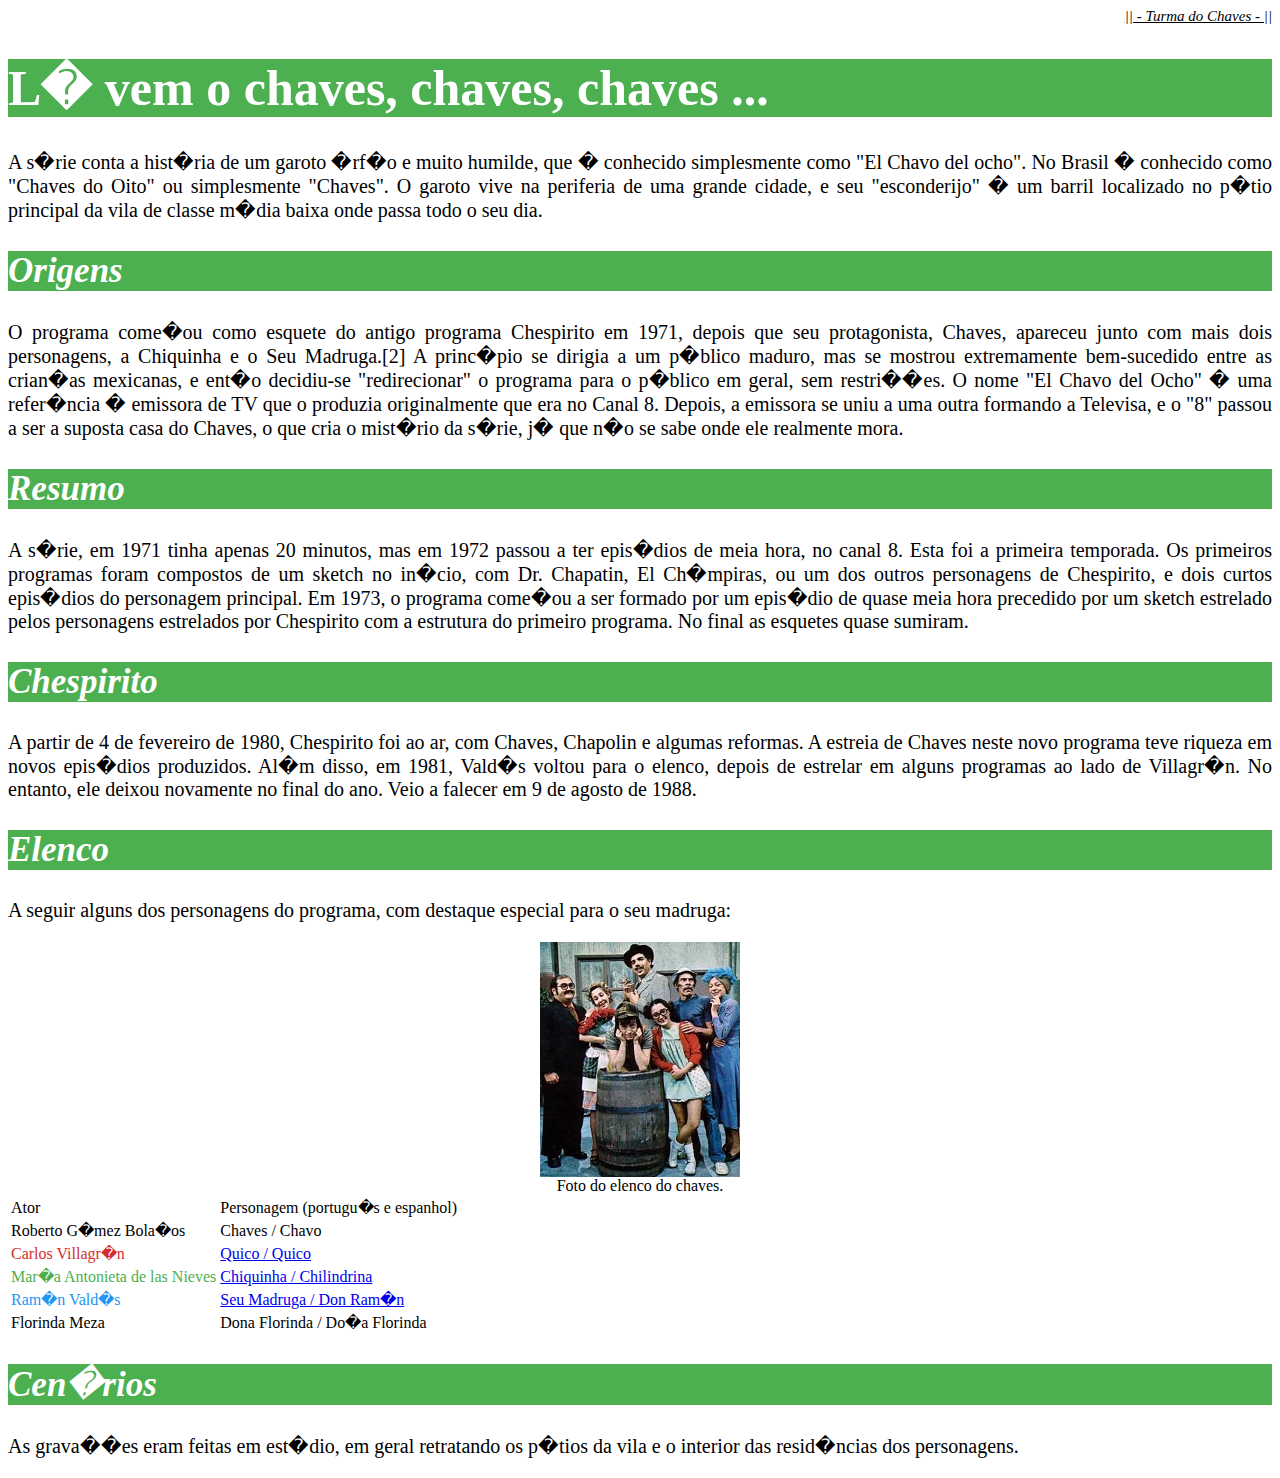
<file: index.html>
<html>
<link rel="stylesheet" type="text/css" href="style.css">
    <head>
        <title></title>
        
    </head>
    <body>
        <p class="cabecalho">|| - Turma do Chaves - ||</p>
        <h1>L� vem o chaves, chaves, chaves ...</h1>
        <p>A s�rie conta a hist�ria de um garoto �rf�o e muito humilde, que � conhecido simplesmente como "El Chavo del ocho". No Brasil � conhecido como "Chaves do Oito" ou simplesmente "Chaves". O garoto vive na periferia de uma grande cidade, e seu "esconderijo" � um barril localizado no p�tio principal da vila de 
            classe m�dia baixa onde passa todo o seu dia.
        </p>
        <h2>Origens</h2>
        <p>O programa come�ou como esquete do antigo programa Chespirito em 1971, depois que seu protagonista, Chaves, apareceu junto com mais dois personagens, a Chiquinha e o Seu Madruga.[2] A princ�pio se dirigia a um p�blico maduro, mas se mostrou extremamente bem-sucedido entre as crian�as mexicanas, e ent�o decidiu-se "redirecionar" o programa para o p�blico em geral, sem restri��es. O nome "El Chavo del Ocho" � uma refer�ncia � emissora de TV que o produzia originalmente que era no Canal 8. Depois, a emissora se uniu a uma outra formando a Televisa, e o "8" passou a ser a suposta casa do Chaves,
            o que cria o mist�rio da s�rie, j� que n�o se sabe onde ele realmente mora.
        </p>
        <h2>Resumo</h2>
        <p>A s�rie, em 1971 tinha apenas 20 minutos, mas em 1972 passou a ter epis�dios de meia hora, no canal 8. Esta foi a primeira temporada. Os primeiros programas foram compostos de um sketch no in�cio, com Dr. Chapatin, El Ch�mpiras, ou um dos outros personagens de Chespirito, e dois curtos epis�dios do personagem principal.
            Em 1973, o programa come�ou a ser formado por um epis�dio de quase meia hora precedido por um sketch estrelado pelos personagens estrelados por Chespirito com a estrutura do primeiro programa. No final as esquetes quase sumiram.
        </p>
        <h2>Chespirito</h2>
        <p>A partir de 4 de fevereiro de 1980, Chespirito foi ao ar, com Chaves, Chapolin e algumas reformas. A estreia de Chaves neste novo programa teve riqueza em novos epis�dios produzidos. Al�m disso, em 1981, Vald�s voltou para o elenco, depois de estrelar em alguns programas ao lado de Villagr�n. No entanto, ele deixou novamente no final do ano. Veio a falecer em 9 de agosto de 1988.

        </p>
        <h2>Elenco</h2>
        <p>A seguir alguns dos personagens do programa, com destaque especial para
            o seu madruga:</p>
            <div class="legenda">
            <img src="elenco.jpg" /><br/>
            Foto do elenco do chaves.
            </div>
            <table>
                <tr>
                    <td>Ator</td>
                    <td>Personagem (portugu�s e espanhol)</td>
                </tr>
                <tr>
                    <td>Roberto G�mez Bola�os</td>
                    <td>Chaves / Chavo</td>
                </tr>
                <tr>
                    <td class="quico"><span>Carlos Villagr�n</span></td>
                    <td><a href="quico.html">Quico / Quico</a></td>
                </tr>
                <tr>
                    <td class="chiquinha"><span>Mar�a Antonieta de las Nieves</span></td>
                    <td><a href="chiquinha.html">Chiquinha / Chilindrina</a></td>
                </tr>
                <tr>
                    <td class="madruga"><span>Ram�n Vald�s</span></td>
                    <td><a href="madruga.html">Seu Madruga / Don Ram�n</a></td>
                </tr>
                <tr>
                    <td>Florinda Meza</td>
                    <td>Dona Florinda / Do�a Florinda</td>
                </tr>
            </table>
        
        <h2>Cen�rios</h2>

        <p>As grava��es eram feitas em est�dio, em geral retratando os p�tios da vila e o interior das resid�ncias dos personagens.
        </p>

    </body>
</html>
</file>
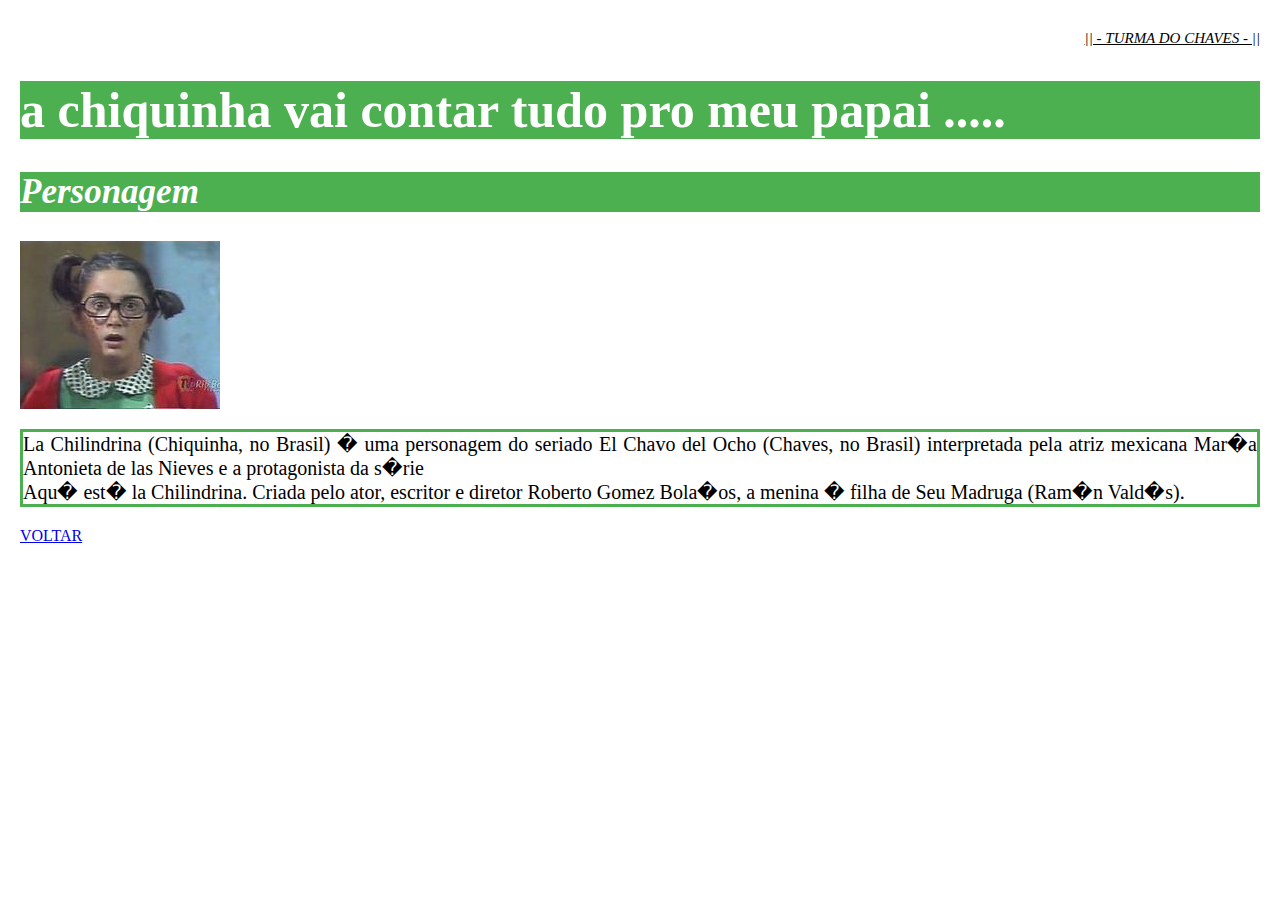
<file: chiquinha.html>
<html>
  <link rel="stylesheet" type="text/css" href="style.css">
    <head>
        <title></title>
        
    </head>
    <body class="paginachiquinha">
   <p class="cabecalho">|| - TURMA DO CHAVES - ||</p>
       <h1>a chiquinha vai contar tudo pro meu papai .....</h1>
       <h2>Personagem</h2>
         <div>
           <img src="chiquinha.jpg" />
           <p class="chiquinha2">
               La Chilindrina (Chiquinha, no Brasil) � uma personagem do seriado El 
               Chavo del Ocho (Chaves, no Brasil) interpretada pela atriz mexicana 
               <span>Mar�a Antonieta de las Nieves</span>
               e a protagonista da s�rie <br/>Aqu� est� la Chilindrina. 
               Criada pelo ator, escritor e diretor Roberto Gomez Bola�os, 
               a menina � filha de Seu Madruga (Ram�n Vald�s).
           </p>
         </div>
       
       <a href="index.html">VOLTAR</a>
    </body>
</html>
</file>
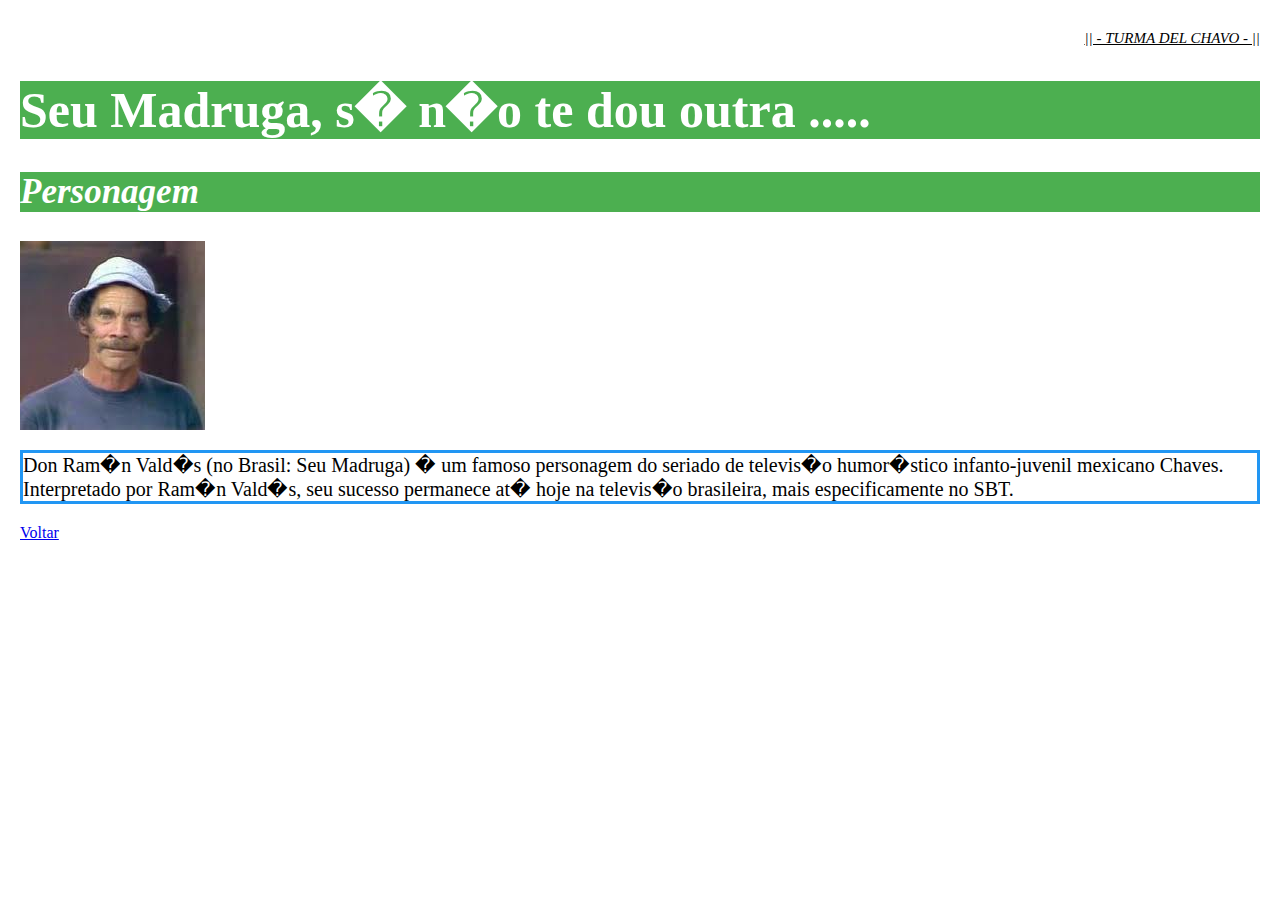
<file: madruga.html>
<html>
<link rel="stylesheet" type="text/css" href="style.css">
    <head>
        <title></title>
        
    </head>
    <body class="paginamadruga">
       <p class="cabecalho">|| - TURMA DEL CHAVO - ||</p>
       <h1>Seu Madruga, s� n�o te dou outra .....</h1>
       <h2>Personagem</h2>
       <img src="Seu_Madruga.jpg" />
       <p class="madruga2">
           Don Ram�n Vald�s (no Brasil: Seu Madruga) � um famoso personagem do seriado de televis�o humor�stico infanto-juvenil mexicano Chaves.<br/>
Interpretado por<span> Ram�n Vald�s</span>, seu sucesso permanece at� hoje na 
televis�o brasileira, mais especificamente no SBT.
       </p>
       <a href="index.html">Voltar</a>
    </body>
</html>
</file>
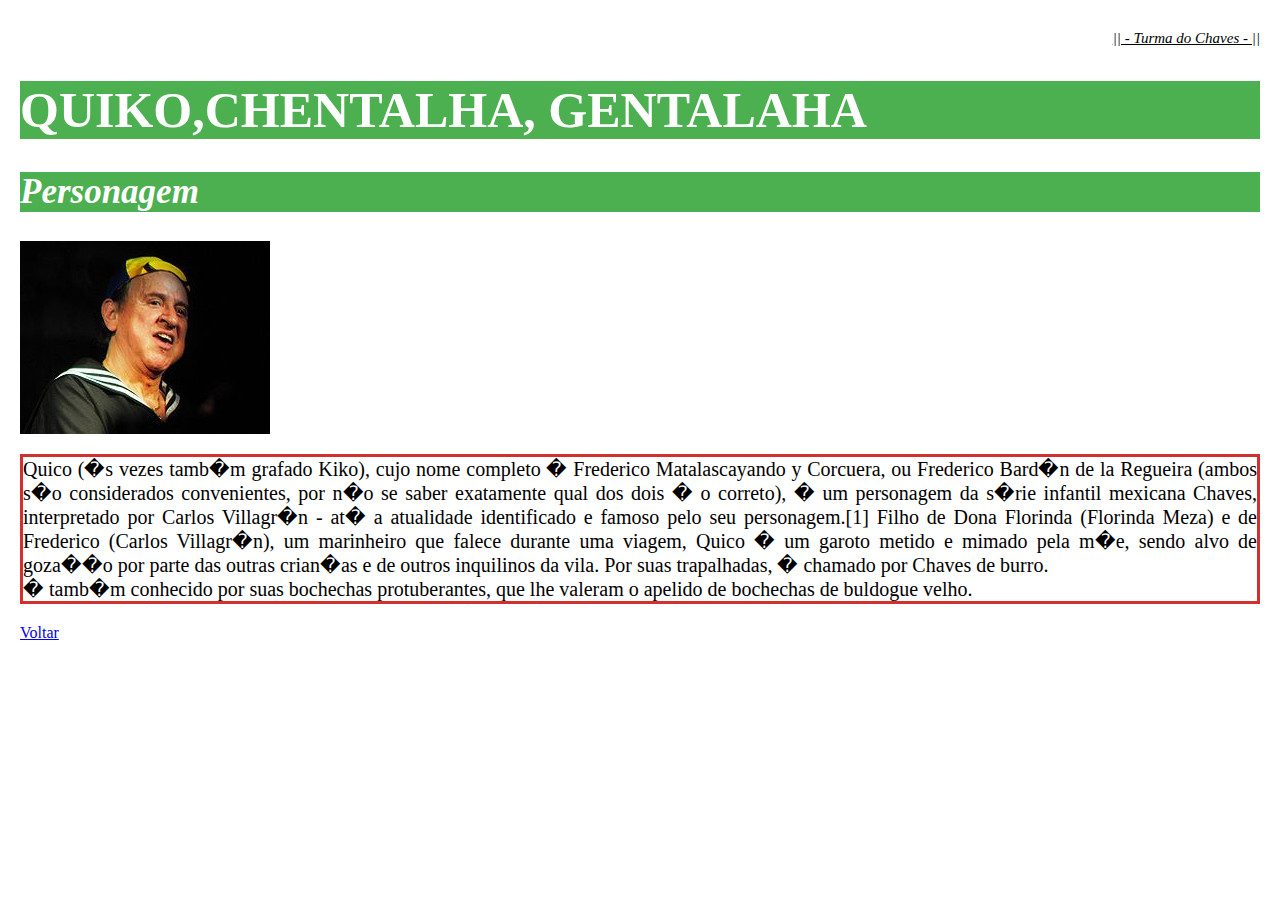
<file: quico.html>
<html>
  <link rel="stylesheet" type="text/css" href="style.css">
    <head>
        <title></title>
        
    </head>
    <body class="paginaquico">
       <p class="cabecalho">|| - Turma do Chaves - ||</p>
       <h1>QUIKO,CHENTALHA, GENTALAHA</h1>
       <h2>Personagem</h2>
       <img src="quico.jpg" />
       <p class="quico2">
           Quico (�s vezes tamb�m grafado Kiko), cujo nome completo 
           � Frederico Matalascayando y Corcuera, ou Frederico Bard�n de la Regueira 
           (ambos s�o considerados convenientes, por n�o se saber exatamente qual dos
           dois � o correto), � um personagem da s�rie infantil mexicana Chaves, 
           interpretado por<span> Carlos Villagr�n</span> - at� a atualidade identificado e famoso pelo seu personagem.[1]
           Filho de Dona Florinda (Florinda Meza) e de Frederico (<span>Carlos Villagr�n</span>), 
           um marinheiro que falece durante uma viagem, Quico � 
           um garoto metido e mimado pela m�e, sendo alvo de goza��o por parte 
           das outras crian�as e de outros inquilinos da vila. Por suas trapalhadas, 
           � chamado por Chaves de burro. <br/>
           � tamb�m conhecido por suas bochechas protuberantes, que lhe valeram o
           apelido de bochechas de buldogue velho.
           
       </p>
       <a href="index.html">Voltar</a>
    </body>
</html>
</file>
<file: style.css>
body {
	font-family: tahoma;
}

h2 {
	font-size: 35px;
	font-style: italic;
	background-color: #4CAF50;
	color: white;
}

.cabecalho {
	font-style: italic;
	font-size: 15px;
	text-align: right;
	text-decoration: underline;
}

h1 {
	font-size: 50px;
	font-style: bold;
	background-color: #4CAF50;
	color: white;
}

p {
	font-size: 20px;
	text-align: justify;
}

.quico {
	color: #D32F2F;
}

.quico2 {
	border-width: medium;
	border-color: #D32F2F;
	border-style: solid;
}

.paginaquico {
	margin-top: 30px;
	margin-bottom: 30px;
	margin-left: 20px;
	margin-right: 20px;
}

.madruga {
	color: #2196F3;
}

.madruga2 {
	border-width: medium;
	border-color: #2196F3;
	border-style: solid;
}

.paginamadruga {
	margin-top: 30px;
	margin-bottom: 30px;
	margin-left: 20px;
	margin-right: 20px;
}

.chiquinha {
	color: #4CAF50;
}

.chiquinha2 {
	border-width: medium;
	border-color: #4CAF50;
	border-style: solid;
}

.paginachiquinha {
	margin-top: 30px;
	margin-bottom: 30px;
	margin-left: 20px;
	margin-right: 20px;
}
 
 img {
 	position: center;
}

.legenda {
	text-align: center;
}
</file>
